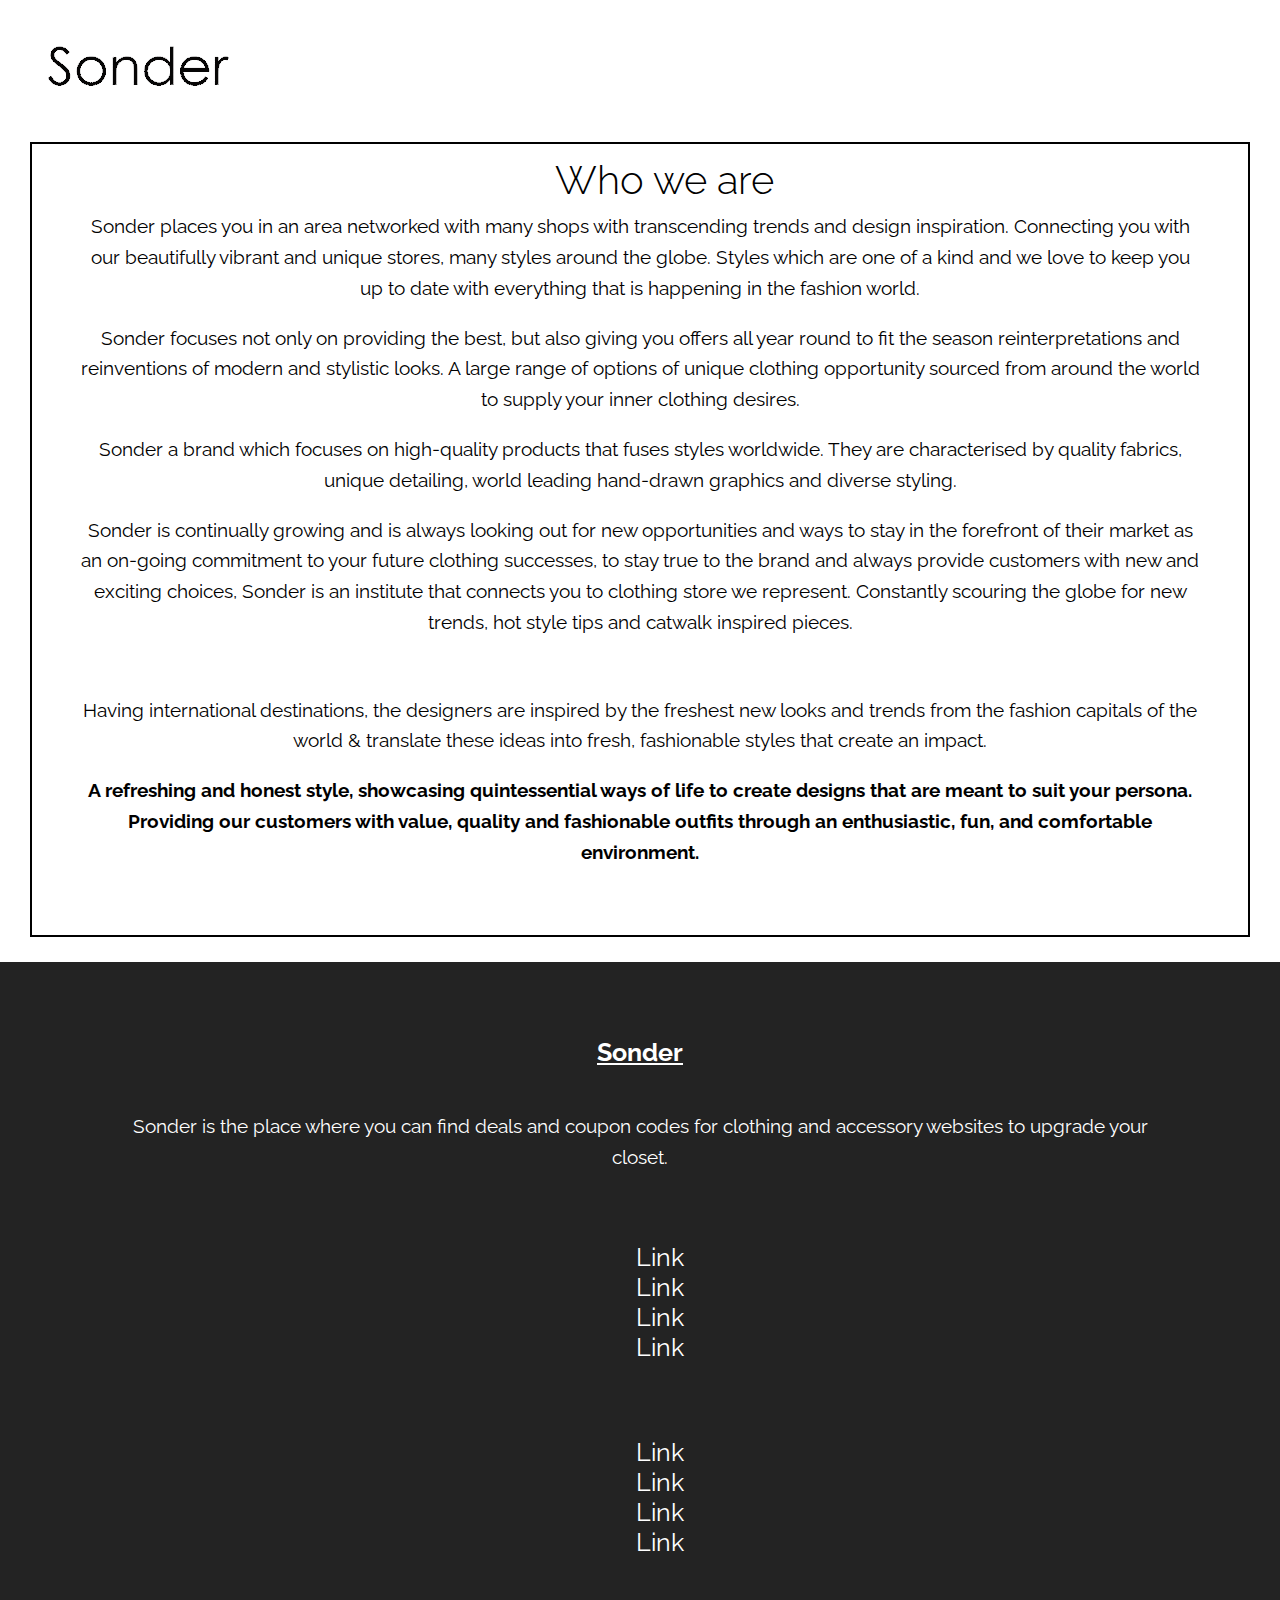
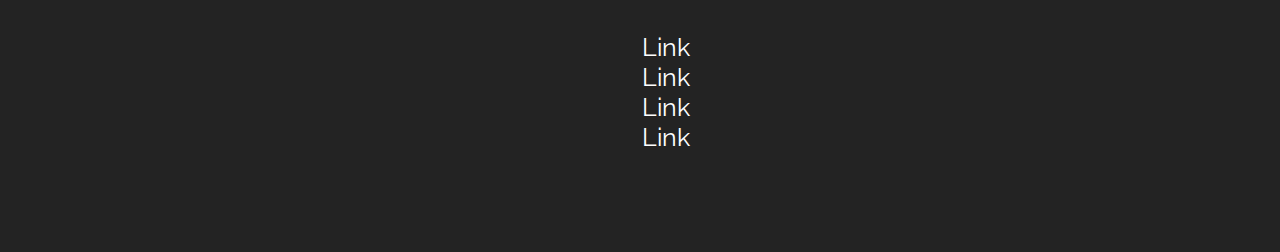
<file: deploy-5bff76e1b312742b2147851f/aboutus.html>
<!DOCTYPE>
<html lang="en">
<head><Title> Sonder </Title>
<meta charset="UTF-8"> 
<meta name="viewport" content="width=device-width, intial-scale= 1">

<link href="css/legend.css" rel="stylesheet" type="text/css">
<link rel="shortcut icon"  href="image/favicon-16x16.png">

<body>

	<header>
		<img src="image/stitle.png" alt="Sonder logo" class="logo" >
		<nav>
			<ul>
				<li><a href="index.html" > Home </a></li>         
				<li><a href="offers.html"> Offers </a></li>
				<li><a href="aboutus.html"> About-Us </a></li>
			</ul>
		</nav>
	</header>

 <div class="break">
 </div>


 <div class="container">
	<section class="about-hero">
		<div class="about-hero-textbox">
			<h1>Who we are</h1>
			<p>Sonder places you in an area networked with many shops with transcending trends and design inspiration. Connecting you with our beautifully vibrant and unique stores, many styles around the globe. Styles which are one of a kind and we love to keep you up to date with everything that is happening in the fashion world.</p>

			<p>Sonder focuses not only on providing the best, but also giving you offers all year round to fit the season reinterpretations and reinventions of modern and stylistic looks. A large range of options of unique clothing opportunity sourced from around the world to supply your inner clothing desires. </p>
 <p> Sonder a brand which focuses on high-quality products that fuses styles worldwide. They are characterised by quality fabrics, unique detailing, world leading hand-drawn graphics and diverse styling. 
</p><p>Sonder is continually growing and is always looking out for new opportunities and ways to stay in the forefront of their market as an on-going commitment to your future clothing successes, to stay true to the brand and always provide customers with new and exciting choices, Sonder is an institute that connects you to clothing store we represent. Constantly scouring the globe for new trends, hot style tips and catwalk inspired pieces.
</p>
<br>
<p>Having international destinations, the designers are inspired by the freshest new looks and trends from the fashion capitals of the world & translate these ideas into fresh, fashionable styles that create an impact.

</p>
			<p><strong> A refreshing and honest style, showcasing quintessential ways of life to create designs that are meant to suit your persona. Providing our customers with value, quality and fashionable outfits through an enthusiastic, fun, and comfortable environment.</strong></p>
			
			
			<div class="social-media" id="followus">
	<nav>
			<ul>
				<li><a href="index.html" > Facebook</a></li>         
				<li><a href="offers.html"> Twitter</a></li>
				<li><a href="aboutus.html"> Subscribe </a></li>
			</ul>
		</nav>
	
	</div>
		</div>
	

	</section>
	</div>
	<br>
	<footer>
	<div class="container">
	<label> <strong> Sonder</strong><label>
		<br>
		<div class="col-3">
		<p>Sonder is the place where you can find deals and coupon codes for clothing and accessory websites to upgrade your closet.</p>
		</div>
		
		<div class="col-1">
		<ul class="unstyled-list">
			<li>Link</li>
			<li>Link</li>
			<li>Link</li>
			<li>Link</li>
			
		</ul>
		</div>
		<div class="col-1">
		<ul class="unstyled-list">
			<li>Link</li>
			<li>Link</li>
			<li>Link</li>
			<li>Link</li>
			
		</ul>
		</div>
		<div class="col-1">
		<ul class="unstyled-list">
			<li>Link</li>
			<li>Link</li>
			<li>Link</li>
			<li>Link</li>
			
		</ul>
		</div>
		
	
	</div>
	</footer>
	
 </body>
 
 </html>
</file>
<file: deploy-5bff76e1b312742b2147851f/css/legend.css>
@import
url('https://fonts.googleapis.com/css?family=Raleway')
;


* {
box-sizing: border-box;
transition: all ease-in-out 250ms;
}

body {
margin: 0;
font-family: 'Raleway', sans-serif;

}


/* Each state */

a:visited { text-decoration: none; color:white; }
a:hover { text-decoration: none; color:blue; }
a:focus { text-decoration: none; color:yellow; }
a:hover, a:active { text-decoration: none; color:grey }

img {
max-width: 100%;
height: auto;
}

.container {
width: 95%;
margin: 0 auto;
text-align: center;
}

.clearfix::after,
section::after,
footer::after {
	content: '';
	display: block;
	clear: both;

}

/*		colummn*/

[class^=col-] {
	width: 100%;
	margin-top: 1em;
}

[class^=col-]:first-child {
	margin-top: 0;
}



@media screen and (min-width: 40rem) {

[class^=col-]{
float: left;
	padding: 0 .5em;
	margin-top: 0,
}

[class^=col-]:first-child {
	padding-left: 0;
}

[class^=col-]:last-child {
	padding-right: 0;
}

.col-3 {

	float: left;
}


}

h1 {
font-weight: 300;
font-size: 2.5rem;
margin-top: 0;
}

.title {
font-size: 2.5rem;
padding: 0.5em 0;
margin-bottom: 1.5em;
font-weight: 900;
margin-top: 1em;
color: #5f9ea0;
background-color: #2f4f4f;
}

.title-cta{
	margin:0 0 .5em;

}


@media screen and (min-width: 60rem) {
p{
font-size: 1.2rem;
line-height: 1.6;
}
.title {
font-size: 3rem;
}
}
								/* button	*/

.button {
display: inline-block;
font-size: 1.15rem;
text-decoration; none;
text-transform: uppercase;
border-width: 2px;
border-style: solid;
padding: .5em 1.75em;
}

@media screen and (min-width: 60rem) {
.button {
font-size: 1.5rem;
}}

.button-small {
	font-size: 1.5rem;
	font-weight: 700;
}

.button-accent {
color: #e3e3e3;
}

.button-accent:hover,
.button-accent:focus {
background: #e3e3e3;
color: #232323;
}

.button-dark {
color: #e3e3e3;
}

.button-dark:hover,
.button-dark:focus {
background: #e3e3e3;
color: #232323;
}


header {
left: 0;
right: 0;
margin: 1em;
}

										/* Sublinks */

nav ul {
margin: 0;
padding: 0;
list-style: none;
}

nav li {
display: inline-block;
margin: 1em;
}

nav a {
font-weight: 900;
text-decoration: underline;
text-transform: uppercase;
font-size: 1.25rem;
padding: 10px;
color: #FFF;
}

nav a:hover,
nav a:focus {
color: #DDD;
}

@media screen and (min-width: 60rem) {
.logo{
float: left;
}}

nav {
float: right;
}

li{
	text-decoration: none;
}

														/* color of home-hero */

.home-hero {
background-image: url(../image/themeimage.jpg);
background-size: cover;
background-position: center;
padding: 10em 0;
color: #FFF;
}

@media screen and (min-width: 60rem) {
.home-hero {
height: 100vh;
padding-top: 35vh;
}}

.home-about-textbox {
background-color: #232323;
padding: 3em;
width: 100vw;
margin-left: -2.5%;
outline: 2px solid #FFF;
outline-offset: -2.5em;
color: #FFF;
position: relative;
}

.home-about-textbox h1{
color: #e3e3e3;
position: absolute;
top: .3em;
background: #232323;
padding: 0 .25em
}

@media screen and (min-width: 25rem){
h1{
	font-size: 2rem;

}}

.home-about-textbox h1 {
	top: .6em;
	padding: 0 .325em;
}

@media screen and (min-width: 25rem){
h1{
	font-size: 2.5rem;

}}

.home-about{
background-image: url(../img/);
background-repeat: no-repeat;
padding-bottom: 5em;
}

.home-about-textbox {
width: 100vw;
margin-left: -2.5%;
}

.home-about-textbox h1 {
	top: .3em;
	padding: 0 .6em;
}

.affiliate {
	margin: 3em 0 0;
}


.port-item{
	margin: 0;
	position: relative;

}

.port img {
display: block;
}

.port-desc {
	position: absolute;
	z-index: 100;
	bottom: 0em;
	left: 0em;
	right: 0em;
	color: white;
	background: rgba(0,0,0.5);
	padding-bottom: 2em;

}

.port-desc p {
	margin-top: 1em;
	margin-left: 0em;
	margin-right: 0em;
}

@media screen and (min-width: 37rem) {
	.port-item {
		width: 50%;
		float: left;
	}
	}


@media screen and (min-width: 60rem) {
	.port-item {
		width: 33.3333334%;
		overflow: hidden;
	}

	.port-desc {
		transform: translateY(150%)
	}

	.port-item:hover .port-desc {
		transform: translateY(0%)
	}
	}


.cta{
background-color: #2f4f4f;
padding: 5em 0;
}

footer {
	background: #232323;
	font-size: 25;
	color: #FFF;
	text-decoration: underline;
	text-align: middle;
	padding: 3em;
}

.unstyled-list{
	list-style-type: none;


}

/* ABOUT PAGE*/

.about-hero-textbox {

padding: 3em;
width: 95vw;
margin-left: 0%;
outline: 2px solid #000;
/* outline-offset: -2.5em; */
color: #000;
position: relative;
}

.about-hero-textbox h1{
color: #000;
margin-left: 50%;
transform: translate(-60%);
position: absolute;
top: .3em;
background: #FFF;
padding: 0 .25em
}

.break {
	margin: 1em 1em;
	padding: 3.5rem;
}
@media (max-width: 112rem){

}
</file>
